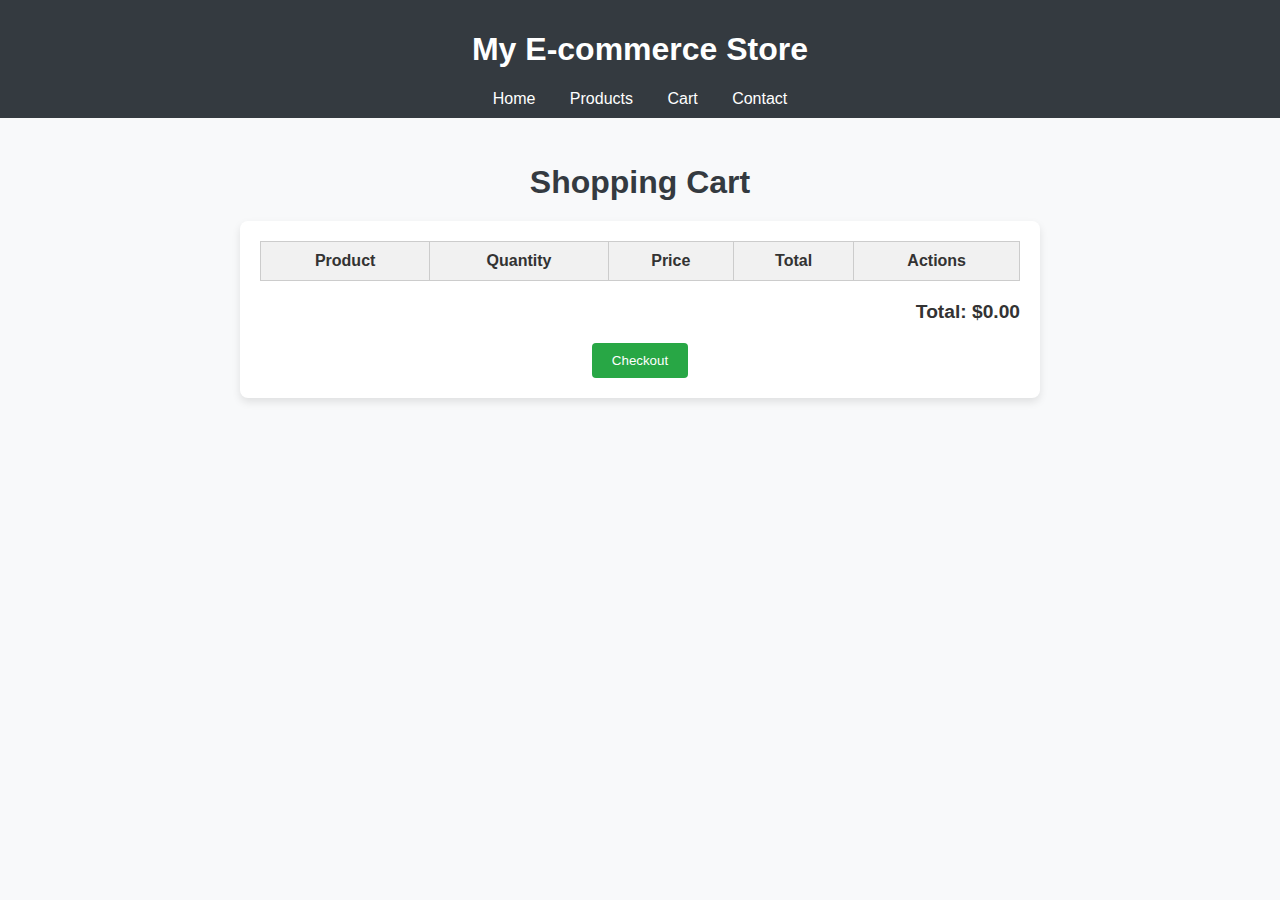
<file: cart.html>
<!DOCTYPE html>
<html lang="en">
<head>
    <meta charset="UTF-8">
    <meta name="viewport" content="width=device-width, initial-scale=1.0">
    <title>Shopping Cart - My E-commerce Store</title>
    <link rel="stylesheet" href="cart.css">
</head>
<body>
    <header>
        <h1>My E-commerce Store</h1>
        <nav>
            <a href="index.html">Home</a>
            <a href="products.html">Products</a>
            <a href="cart.html">Cart</a>
            <a href="contact.html">Contact</a>
        </nav>
    </header>
    <main>
        <h2>Shopping Cart</h2>
        <section class="cart">
            <table class="cart-table">
                <thead>
                    <tr>
                        <th>Product</th>
                        <th>Quantity</th>
                        <th>Price</th>
                        <th>Total</th>
                        <th>Actions</th>
                    </tr>
                </thead>
                <tbody class="cart-items">
                    <!-- Cart items will be dynamically inserted here -->
                </tbody>
            </table>
            <p class="cart-total">Total: $0.00</p>
            <button class="checkout">Checkout</button>
        </section>
    </main>
    <script src="cart.js"></script>
</body>
</html>
</file>
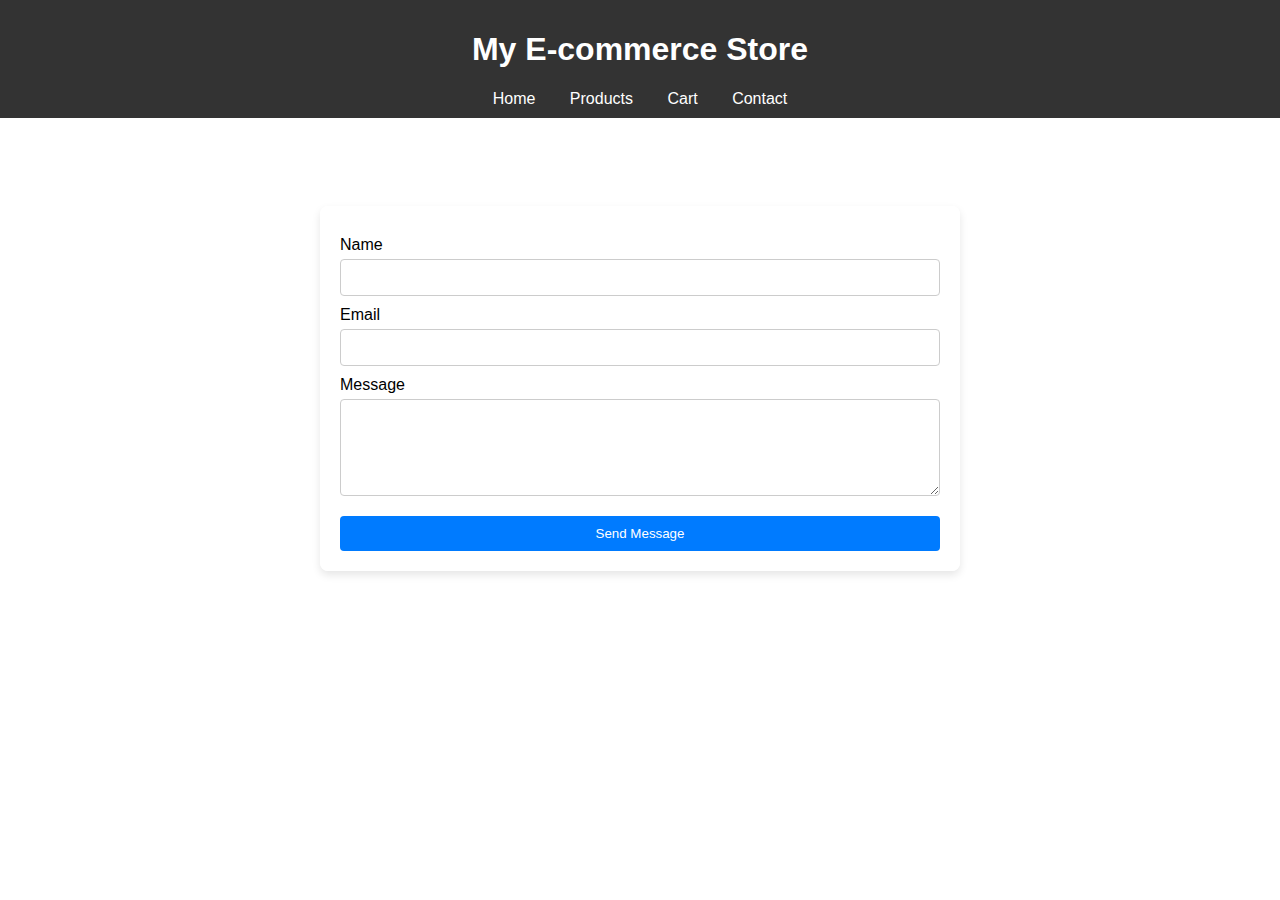
<file: contact.html>
<!DOCTYPE html>
<html lang="en">
<head>
    <meta charset="UTF-8">
    <meta name="viewport" content="width=device-width, initial-scale=1.0">
    <title>Contact Us - My E-commerce Store</title>
    <link rel="stylesheet" href="styles.css">
</head>
<body>
    <header>
        <h1>My E-commerce Store</h1>
        <nav>
            <a href="index.html">Home</a>
            <a href="products.html">Products</a>
            <a href="cart.html">Cart</a>
            <a href="contact.html">Contact</a>
        </nav>
    </header>
    <main>
        <h2>Contact Us</h2>
        <section class="contact-form">
            <form>
                <label for="name">Name</label>
                <input type="text" id="name" name="name" required>

                <label for="email">Email</label>
                <input type="email" id="email" name="email" required>

                <label for="message">Message</label>
                <textarea id="message" name="message" rows="5" required></textarea>

                <button type="submit">Send Message</button>
            </form>
        </section>
    </main>
</body>
</html>
</file>
<file: cart.css>
body {
    font-family: Arial, sans-serif;
    margin: 0;
    padding: 0;
    box-sizing: border-box;
    background-color: #f8f9fa;
    color: #333;
}

header {
    background-color: #343a40;
    color: white;
    padding: 10px 20px;
    text-align: center;
}

header nav a {
    color: white;
    margin: 0 15px;
    text-decoration: none;
}

main {
    padding: 20px;
    max-width: 800px;
    margin: 0 auto;
}

h2 {
    text-align: center;
    margin-bottom: 20px;
    font-size: 2em;
    color: #343a40;
}

.cart {
    background-color: white;
    padding: 20px;
    border-radius: 8px;
    box-shadow: 0 4px 8px rgba(0, 0, 0, 0.1);
}

.cart-table {
    width: 100%;
    border-collapse: collapse;
    margin-bottom: 20px;
}

.cart-table th, .cart-table td {
    border: 1px solid #ccc;
    padding: 10px;
    text-align: center;
}

.cart-table th {
    background-color: #f1f1f1;
}

.cart-total {
    font-weight: bold;
    text-align: right;
    margin-top: 10px;
    font-size: 1.2em;
}

.checkout {
    background-color: #28a745;
    color: white;
    border: none;
    padding: 10px 20px;
    cursor: pointer;
    border-radius: 4px;
    display: block;
    margin: 20px auto 0;
    transition: background-color 0.3s;
}

.checkout:hover {
    background-color: #218838;
}

.quantity-input {
    width: 50px;
    text-align: center;
}
</file>
<file: styles.css>
body {
    font-family: Arial, sans-serif;
    margin: 0;
    padding: 0;
    box-sizing: border-box;
    background-image: url('https://images.unsplash.com/photo-1506748686214-e9df14d4d9d0');
    background-size: cover;
    background-attachment: fixed;
    color: white;
}

header {
    background-color: rgba(0, 0, 0, 0.8);
    color: white;
    padding: 10px 20px;
    text-align: center;
}

header nav a {
    color: white;
    margin: 0 15px;
    text-decoration: none;
}

.products {
    display: flex;
    flex-wrap: wrap;
    justify-content: space-around;
    padding: 20px;
}

.product {
    background-color: rgba(255, 255, 255, 0.9);
    border: 1px solid #ccc;
    padding: 10px;
    width: 200px;
    text-align: center;
    margin: 10px;
    color: black;
    border-radius: 8px;
    box-shadow: 0 4px 8px rgba(0, 0, 0, 0.1);
}

.product img {
    width: 100%;
    height: auto;
    border-radius: 8px;
}

.add-to-cart {
    background-color: #28a745;
    color: white;
    border: none;
    padding: 10px;
    cursor: pointer;
    border-radius: 4px;
    transition: background-color 0.3s;
}

.add-to-cart:hover {
    background-color: #218838;
}

.cart {
    position: fixed;
    top: 20px;
    right: 20px;
    width: 200px;
    border: 1px solid #ccc;
    padding: 10px;
    background-color: rgba(255, 255, 255, 0.9);
    color: black;
    border-radius: 8px;
    box-shadow: 0 4px 8px rgba(0, 0, 0, 0.1);
}

.cart-items {
    list-style: none;
    padding: 0;
}

.cart-items li {
    margin: 10px 0;
}

.total {
    font-weight: bold;
}

body {
    font-family: Arial, sans-serif;
    margin: 0;
    padding: 0;
    box-sizing: border-box;
    background-image: url('https://images.unsplash.com/photo-1506748686214-e9df14d4d9d0');
    background-size: cover;
    background-attachment: fixed;
    color: white;
}

header {
    background-color: rgba(0, 0, 0, 0.8);
    color: white;
    padding: 10px 20px;
    text-align: center;
}

header nav a {
    color: white;
    margin: 0 15px;
    text-decoration: none;
}

main {
    padding: 20px;
}

h2 {
    text-align: center;
}

.cart, .contact-form {
    background-color: rgba(255, 255, 255, 0.9);
    color: black;
    padding: 20px;
    border-radius: 8px;
    box-shadow: 0 4px 8px rgba(0, 0, 0, 0.1);
    margin: 20px auto;
    max-width: 600px;
}

.cart-table {
    width: 100%;
    border-collapse: collapse;
}

.cart-table th, .cart-table td {
    border: 1px solid #ccc;
    padding: 10px;
    text-align: center;
}

.cart-total {
    font-weight: bold;
    text-align: right;
    margin-top: 10px;
}

.checkout {
    background-color: #28a745;
    color: white;
    border: none;
    padding: 10px 20px;
    cursor: pointer;
    border-radius: 4px;
    display: block;
    margin: 20px auto 0;
    transition: background-color 0.3s;
}

.checkout:hover {
    background-color: #218838;
}

.contact-form form {
    display: flex;
    flex-direction: column;
}

.contact-form label {
    margin-top: 10px;
}

.contact-form input, .contact-form textarea {
    padding: 10px;
    margin-top: 5px;
    border-radius: 4px;
    border: 1px solid #ccc;
}

.contact-form button {
    background-color: #007bff;
    color: white;
    border: none;
    padding: 10px 20px;
    cursor: pointer;
    border-radius: 4px;
    margin-top: 20px;
    transition: background-color 0.3s;
}

.contact-form button:hover {
    background-color: #0056b3;
}
body {
    font-family: Arial, sans-serif;
    margin: 0;
    padding: 0;
    box-sizing: border-box;
    background-image: url('https://images.unsplash.com/photo-1506748686214-e9df14d4d9d0');
    background-size: cover;
    background-attachment: fixed;
    color: white;
}

header {
    background-color: rgba(0, 0, 0, 0.8);
    color: white;
    padding: 10px 20px;
    text-align: center;
}

header nav a {
    color: white;
    margin: 0 15px;
    text-decoration: none;
}

main {
    padding: 20px;
}

h2 {
    text-align: center;
}

.cart, .contact-form {
    background-color: rgba(255, 255, 255, 0.9);
    color: black;
    padding: 20px;
    border-radius: 8px;
    box-shadow: 0 4px 8px rgba(0, 0, 0, 0.1);
    margin: 20px auto;
    max-width: 600px;
}

.cart-table {
    width: 100%;
    border-collapse: collapse;
}

.cart-table th, .cart-table td {
    border: 1px solid #ccc;
    padding: 10px;
    text-align: center;
}

.cart-total {
    font-weight: bold;
    text-align: right;
    margin-top: 10px;
}

.checkout {
    background-color: #28a745;
    color: white;
    border: none;
    padding: 10px 20px;
    cursor: pointer;
    border-radius: 4px;
    display: block;
    margin: 20px auto 0;
    transition: background-color 0.3s;
}

.checkout:hover {
    background-color: #218838;
}

.contact-form form {
    display: flex;
    flex-direction: column;
}

.contact-form label {
    margin-top: 10px;
}

.contact-form input, .contact-form textarea {
    padding: 10px;
    margin-top: 5px;
    border-radius: 4px;
    border: 1px solid #ccc;
}

.contact-form button {
    background-color: #007bff;
    color: white;
    border: none;
    padding: 10px 20px;
    cursor: pointer;
    border-radius: 4px;
    margin-top: 20px;
    transition: background-color 0.3s;
}

.contact-form button:hover {
    background-color: #0056b3;
}
</file>
